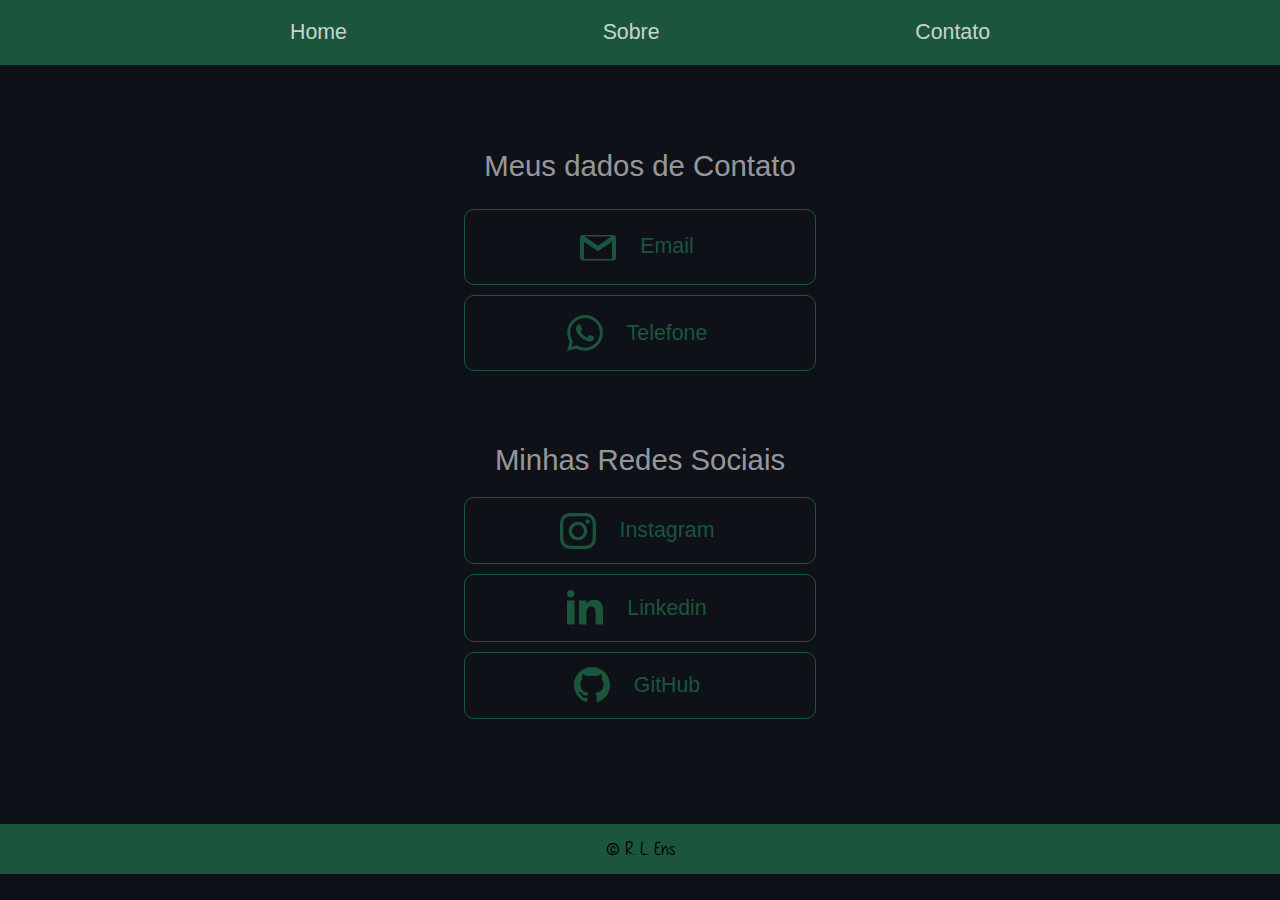
<file: contato.html>
<!DOCTYPE html>
<html lang="en">
<head>
    <meta charset="UTF-8">
    <meta name="viewport" content="width=device-width, initial-scale=1.0">
    <link rel="stylesheet" href="css/style-contato.css">
    <title>contato</title>
</head>
<body>
    <header>
        <div class="links">
            <a href="index.html">Home</a> <a href="sobre.html">Sobre</a> <a href="contato.html">Contato</a>
        </div>
    </header>

    <div class="divs">
        <h1>Meus dados de Contato</h1>
        <div class="contato">
            <div class="links-redes" id="email">
                <svg width="24" height="24" xmlns="http://www.w3.org/2000/svg" 
                fill-rule="evenodd" clip-rule="evenodd">
                <path d="M22.288 21h-20.576c-.945 0-1.712-.767
                -1.712-1.712v-13.576c0-.945.767-1.712 1.712
                -1.712h20.576c.945 0 1.712.767 1.712 1.712v13.576c0 
                .945-.767 1.712-1.712 1.712zm-10.288-6.086l-9.342
                -6.483-.02 11.569h18.684v-11.569l-9.322 6.483zm8.869
                -9.914h-17.789l8.92 6.229s6.252-4.406 8.869-6.229z"/></svg>
                Email
            </div>

            <div class="links-redes" id="telefone">
                <svg xmlns="http://www.w3.org/2000/svg" width="24" height="24" 
                viewBox="0 0 24 24"><path 
                d="M.057 24l1.687-6.163c-1.041-1.804-1.588-3.849-1.587-5.946.003
                -6.556 5.338-11.891 11.893-11.891 3.181.001 6.167 1.24 8.413 3.488 
                2.245 2.248 3.481 5.236 3.48 8.414-.003 6.557-5.338 11.892-11.893 
                11.892-1.99-.001-3.951-.5-5.688-1.448l-6.305 1.654zm6.597-3.807c1.676.995 
                3.276 1.591 5.392 1.592 5.448 0 9.886-4.434 9.889-9.885.002-5.462
                -4.415-9.89-9.881-9.892-5.452 0-9.887 4.434-9.889 9.884-.001 2.225.651 
                3.891 1.746 5.634l-.999 3.648 3.742-.981zm11.387-5.464c-.074-.124-.272
                -.198-.57-.347-.297-.149-1.758-.868-2.031-.967-.272-.099-.47-.149-.669.149
                -.198.297-.768.967-.941 1.165-.173.198-.347.223-.644.074-.297-.149
                -1.255-.462-2.39-1.475-.883-.788-1.48-1.761-1.653-2.059-.173-.297-.018
                -.458.13-.606.134-.133.297-.347.446-.521.151-.172.2-.296.3-.495.099-.198.05
                -.372-.025-.521-.075-.148-.669-1.611-.916-2.206-.242-.579-.487-.501-.669
                -.51l-.57-.01c-.198 0-.52.074-.792.372s-1.04 1.016-1.04 2.479 1.065 2.876 
                1.213 3.074c.149.198 2.095 3.2 5.076 4.487.709.306 1.263.489 1.694.626.712.226 
                1.36.194 1.872.118.571-.085 1.758-.719 2.006-1.413.248-.695.248-1.29.173-1.414z"/></svg>
                Telefone
            </div>
        </div>

        <br><br>

        <h1>Minhas Redes Sociais</h1>

            <div class="redes-sociais">
                <div class="links-redes" id="instagram">
                    <svg xmlns="http://www.w3.org/2000/svg" width="24" height="24" 
                    viewBox="0 0 24 24"><path 
                    d="M12 2.163c3.204 0 3.584.012 4.85.07 3.252.148 4.771 1.691 4.919 
                    4.919.058 1.265.069 1.645.069 4.849 0 3.205-.012 3.584-.069 4.849-.149 
                    3.225-1.664 4.771-4.919 4.919-1.266.058-1.644.07-4.85.07-3.204 0-3.584
                    -.012-4.849-.07-3.26-.149-4.771-1.699-4.919-4.92-.058-1.265-.07-1.644
                    -.07-4.849 0-3.204.013-3.583.07-4.849.149-3.227 1.664-4.771 4.919-4.919 
                    1.266-.057 1.645-.069 4.849-.069zm0-2.163c-3.259 0-3.667.014-4.947.072
                    -4.358.2-6.78 2.618-6.98 6.98-.059 1.281-.073 1.689-.073 4.948 0 3.259.014 
                    3.668.072 4.948.2 4.358 2.618 6.78 6.98 6.98 1.281.058 1.689.072 4.948.072 
                    3.259 0 3.668-.014 4.948-.072 4.354-.2 6.782-2.618 6.979-6.98.059
                    -1.28.073-1.689.073-4.948 0-3.259-.014-3.667-.072-4.947-.196-4.354-2.617
                    -6.78-6.979-6.98-1.281-.059-1.69-.073-4.949-.073zm0 5.838c-3.403 0-6.162 
                    2.759-6.162 6.162s2.759 6.163 6.162 6.163 6.162-2.759 6.162-6.163c0
                    -3.403-2.759-6.162-6.162-6.162zm0 10.162c-2.209 0-4-1.79-4-4 0-2.209 
                    1.791-4 4-4s4 1.791 4 4c0 2.21-1.791 4-4 4zm6.406-11.845c-.796 
                    0-1.441.645-1.441 1.44s.645 1.44 1.441 1.44c.795 0 1.439-.645 1.439
                    -1.44s-.644-1.44-1.439-1.44z"/></svg>
                    Instagram
                </div>

            
                <div class="links-redes" id="linkedin">
                    <svg xmlns="http://www.w3.org/2000/svg" width="24" height="24" 
                    viewBox="0 1 24 24"><path 
                    d="M4.98 3.5c0 1.381-1.11 2.5-2.48 2.5s-2.48-1.119-2.48-2.5c0-1.38 
                    1.11-2.5 2.48-2.5s2.48 1.12 2.48 2.5zm.02 4.5h-5v16h5v-16zm7.982 0h
                    -4.968v16h4.969v-8.399c0-4.67 6.029-5.052 6.029 0v8.399h4.988v-10.131c0
                    -7.88-8.922-7.593-11.018-3.714v-2.155z"/></svg>
                    Linkedin
                </div>


                <div class="links-redes" id="github">
                    <svg xmlns="http://www.w3.org/2000/svg" width="24" height="24" 
                    viewBox="0 0 24 24"><path 
                    d="M12 0c-6.626 0-12 5.373-12 12 0 5.302 3.438 9.8 8.207 11.387.599.111.793
                    -.261.793-.577v-2.234c-3.338.726-4.033-1.416-4.033-1.416-.546-1.387-1.333
                    -1.756-1.333-1.756-1.089-.745.083-.729.083-.729 1.205.084 1.839 1.237 1.839 
                    1.237 1.07 1.834 2.807 1.304 3.492.997.107-.775.418-1.305.762-1.604-2.665
                    -.305-5.467-1.334-5.467-5.931 0-1.311.469-2.381 1.236-3.221-.124-.303-.535
                    -1.524.117-3.176 0 0 1.008-.322 3.301 1.23.957-.266 1.983-.399 3.003-.404 
                    1.02.005 2.047.138 3.006.404 2.291-1.552 3.297-1.23 3.297-1.23.653 1.653.242 
                    2.874.118 3.176.77.84 1.235 1.911 1.235 3.221 0 4.609-2.807 5.624-5.479 
                    5.921.43.372.823 1.102.823 2.222v3.293c0 .319.192.694.801.576 4.765-1.589 
                    8.199-6.086 8.199-11.386 0-6.627-5.373-12-12-12z"/></svg>
                    GitHub
                </div>
        </div>
    </div>

    <footer>
        <p class="assinatura">&copy; R. L. Ens</p>
    </footer>

    <script src="js/script-contato.js"></script>
</body>
</html>
</file>
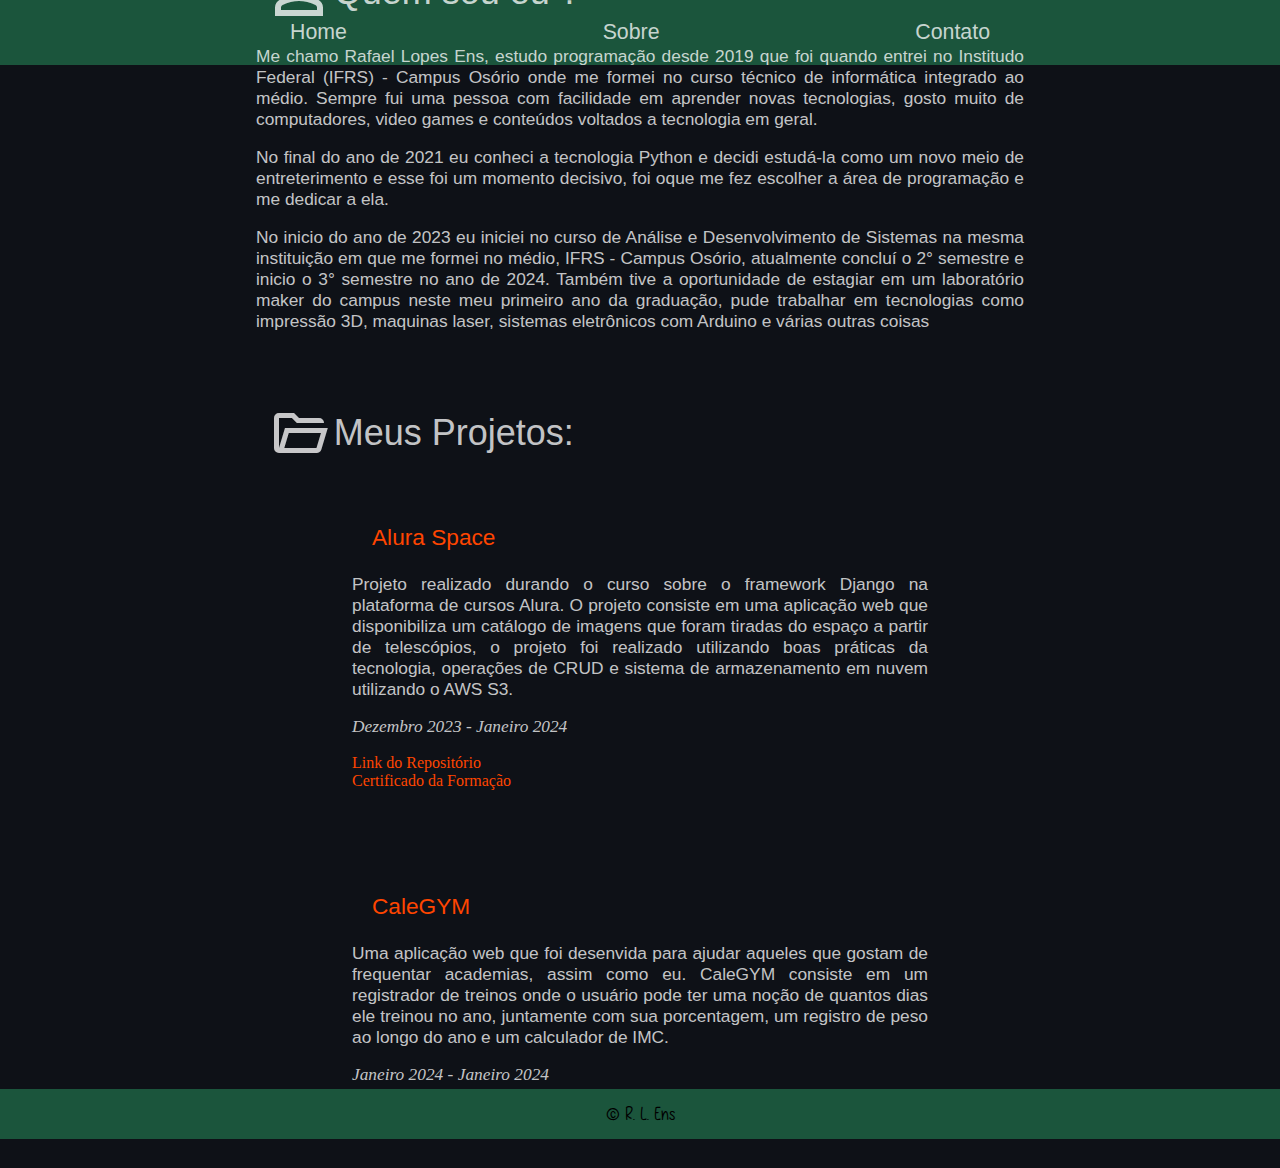
<file: sobre.html>
<!DOCTYPE html>
<html lang="en">
<head>
    <meta charset="UTF-8">
    <meta name="viewport" content="width=device-width, initial-scale=1.0">
    <link rel="stylesheet" href="css/style-sobre.css">
    <link rel="stylesheet" href="https://fonts.googleapis.com/css2?family=Material+Symbols+Outlined:opsz,wght,FILL,GRAD@48,200,0,-25" />
    <title>Sobre</title>
</head>
<body>
    <header>
        <div class="links">
            <a href="index.html">Home</a> <a href="sobre.html">Sobre</a> <a href="contato.html">Contato</a>
        </div>
    </header>

    <div class="conteudo">
        <h1><span class="material-symbols-outlined">person</span>Quem sou eu ?</h1>
        <div class="sobre-mim">
            <p>Me chamo Rafael Lopes Ens, estudo programação desde 2019 que foi quando entrei
            no Institudo Federal (IFRS) - Campus Osório onde me formei no curso técnico de
            informática integrado ao médio. Sempre fui uma pessoa com facilidade em aprender
            novas tecnologias, gosto muito de computadores, video games e conteúdos voltados 
            a tecnologia em geral. 
            </p>
            <p>
            No final do ano de 2021 eu conheci a tecnologia Python e decidi estudá-la
            como um novo meio de entreterimento e esse foi um momento decisivo, foi oque me fez
            escolher a área de programação e me dedicar a ela.
            </p>  
            <p>
            No inicio do ano de 2023 eu iniciei no curso de Análise e Desenvolvimento de Sistemas
            na mesma instituição em que me formei no médio, IFRS - Campus Osório, atualmente concluí
            o 2° semestre e inicio o 3° semestre no ano de 2024. Também tive a oportunidade de estagiar
            em um laboratório maker do campus neste meu primeiro ano da graduação, pude trabalhar em tecnologias
            como impressão 3D, maquinas laser, sistemas eletrônicos com Arduino e várias outras coisas
            </p>
        </div>

        <h1><span class="material-symbols-outlined" id="icon-pasta">folder_open</span>Meus Projetos:</h1>
        <div class="bloco">
            <h3 class="titulo">Alura Space</h3>
            <p class="texto">
            Projeto realizado durando o curso sobre o framework Django na plataforma de cursos Alura.
            O projeto consiste em uma aplicação web que disponibiliza um catálogo de imagens que foram 
            tiradas do espaço a partir de telescópios, o projeto foi realizado utilizando boas práticas
            da tecnologia, operações de CRUD e sistema de armazenamento em nuvem utilizando o AWS S3.
            <p class="periodo">Dezembro 2023 - Janeiro 2024</p>
            <a href="https://github.com/rafakimanja/Alura-Space">Link do Repositório</a><br>
            <a href="https://cursos.alura.com.br/degree/certificate/83de0e1e-f77e-4163-b406-6b3bbf309d02?lang=pt_BR">Certificado da Formação</a>
            </p>
        </div>

        <div class="bloco">
            <h3 class="titulo">CaleGYM</h3>
            <p class="texto">
            Uma aplicação web que foi desenvida para ajudar aqueles que gostam de frequentar academias,
            assim como eu. CaleGYM consiste em um registrador de treinos onde o usuário pode ter uma 
            noção de quantos dias ele treinou no ano, juntamente com sua porcentagem, um registro de peso
            ao longo do ano e um calculador de IMC.
            <p class="periodo">Janeiro 2024 - Janeiro 2024</p>
            <a href="https://github.com/rafakimanja/CaleGYM">Link do Repositório</a><br>
            </p>
        </div>
    </div>

    <footer>
        <p class="assinatura">&copy; R. L. Ens</p>
    </footer>
</body>
</html>
</file>
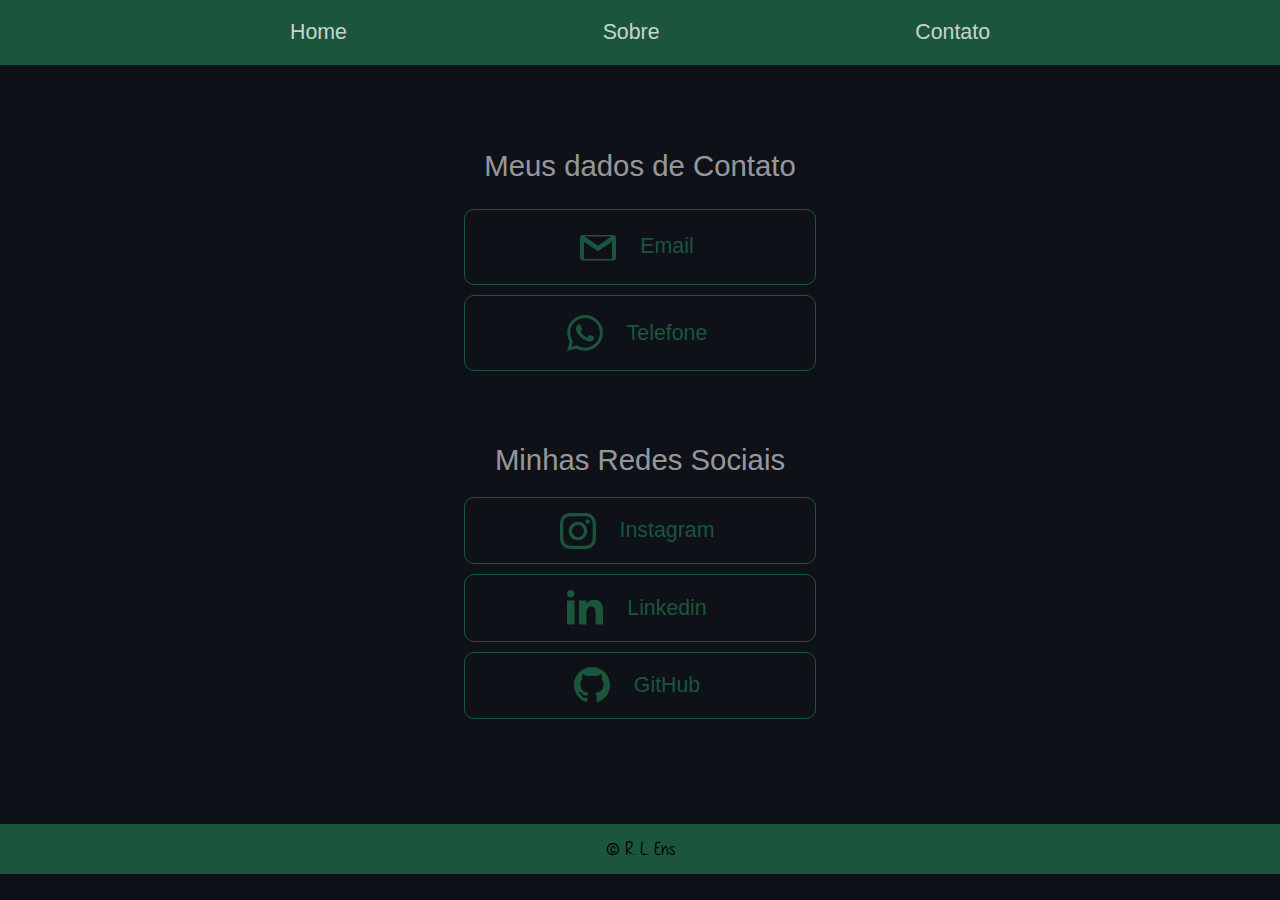
<file: html/contato.html>
<!DOCTYPE html>
<html lang="en">
<head>
    <meta charset="UTF-8">
    <meta name="viewport" content="width=device-width, initial-scale=1.0">
    <link rel="stylesheet" href="../css/style-contato.css">
    <title>contato</title>
</head>
<body>
    <header>
        <div class="links">
            <a href="../html/index.html">Home</a> <a href="../html/sobre.html">Sobre</a> <a href="../html/contato.html">Contato</a>
        </div>
    </header>

    <div class="divs">
        <h1>Meus dados de Contato</h1>
        <div class="contato">
            <div class="links-redes" id="email">
                <svg width="24" height="24" xmlns="http://www.w3.org/2000/svg" 
                fill-rule="evenodd" clip-rule="evenodd">
                <path d="M22.288 21h-20.576c-.945 0-1.712-.767
                -1.712-1.712v-13.576c0-.945.767-1.712 1.712
                -1.712h20.576c.945 0 1.712.767 1.712 1.712v13.576c0 
                .945-.767 1.712-1.712 1.712zm-10.288-6.086l-9.342
                -6.483-.02 11.569h18.684v-11.569l-9.322 6.483zm8.869
                -9.914h-17.789l8.92 6.229s6.252-4.406 8.869-6.229z"/></svg>
                Email
            </div>

            <div class="links-redes" id="telefone">
                <svg xmlns="http://www.w3.org/2000/svg" width="24" height="24" 
                viewBox="0 0 24 24"><path 
                d="M.057 24l1.687-6.163c-1.041-1.804-1.588-3.849-1.587-5.946.003
                -6.556 5.338-11.891 11.893-11.891 3.181.001 6.167 1.24 8.413 3.488 
                2.245 2.248 3.481 5.236 3.48 8.414-.003 6.557-5.338 11.892-11.893 
                11.892-1.99-.001-3.951-.5-5.688-1.448l-6.305 1.654zm6.597-3.807c1.676.995 
                3.276 1.591 5.392 1.592 5.448 0 9.886-4.434 9.889-9.885.002-5.462
                -4.415-9.89-9.881-9.892-5.452 0-9.887 4.434-9.889 9.884-.001 2.225.651 
                3.891 1.746 5.634l-.999 3.648 3.742-.981zm11.387-5.464c-.074-.124-.272
                -.198-.57-.347-.297-.149-1.758-.868-2.031-.967-.272-.099-.47-.149-.669.149
                -.198.297-.768.967-.941 1.165-.173.198-.347.223-.644.074-.297-.149
                -1.255-.462-2.39-1.475-.883-.788-1.48-1.761-1.653-2.059-.173-.297-.018
                -.458.13-.606.134-.133.297-.347.446-.521.151-.172.2-.296.3-.495.099-.198.05
                -.372-.025-.521-.075-.148-.669-1.611-.916-2.206-.242-.579-.487-.501-.669
                -.51l-.57-.01c-.198 0-.52.074-.792.372s-1.04 1.016-1.04 2.479 1.065 2.876 
                1.213 3.074c.149.198 2.095 3.2 5.076 4.487.709.306 1.263.489 1.694.626.712.226 
                1.36.194 1.872.118.571-.085 1.758-.719 2.006-1.413.248-.695.248-1.29.173-1.414z"/></svg>
                Telefone
            </div>
        </div>

        <br><br>

        <h1>Minhas Redes Sociais</h1>

            <div class="redes-sociais">
                <div class="links-redes" id="instagram">
                    <svg xmlns="http://www.w3.org/2000/svg" width="24" height="24" 
                    viewBox="0 0 24 24"><path 
                    d="M12 2.163c3.204 0 3.584.012 4.85.07 3.252.148 4.771 1.691 4.919 
                    4.919.058 1.265.069 1.645.069 4.849 0 3.205-.012 3.584-.069 4.849-.149 
                    3.225-1.664 4.771-4.919 4.919-1.266.058-1.644.07-4.85.07-3.204 0-3.584
                    -.012-4.849-.07-3.26-.149-4.771-1.699-4.919-4.92-.058-1.265-.07-1.644
                    -.07-4.849 0-3.204.013-3.583.07-4.849.149-3.227 1.664-4.771 4.919-4.919 
                    1.266-.057 1.645-.069 4.849-.069zm0-2.163c-3.259 0-3.667.014-4.947.072
                    -4.358.2-6.78 2.618-6.98 6.98-.059 1.281-.073 1.689-.073 4.948 0 3.259.014 
                    3.668.072 4.948.2 4.358 2.618 6.78 6.98 6.98 1.281.058 1.689.072 4.948.072 
                    3.259 0 3.668-.014 4.948-.072 4.354-.2 6.782-2.618 6.979-6.98.059
                    -1.28.073-1.689.073-4.948 0-3.259-.014-3.667-.072-4.947-.196-4.354-2.617
                    -6.78-6.979-6.98-1.281-.059-1.69-.073-4.949-.073zm0 5.838c-3.403 0-6.162 
                    2.759-6.162 6.162s2.759 6.163 6.162 6.163 6.162-2.759 6.162-6.163c0
                    -3.403-2.759-6.162-6.162-6.162zm0 10.162c-2.209 0-4-1.79-4-4 0-2.209 
                    1.791-4 4-4s4 1.791 4 4c0 2.21-1.791 4-4 4zm6.406-11.845c-.796 
                    0-1.441.645-1.441 1.44s.645 1.44 1.441 1.44c.795 0 1.439-.645 1.439
                    -1.44s-.644-1.44-1.439-1.44z"/></svg>
                    Instagram
                </div>

            
                <div class="links-redes" id="linkedin">
                    <svg xmlns="http://www.w3.org/2000/svg" width="24" height="24" 
                    viewBox="0 1 24 24"><path 
                    d="M4.98 3.5c0 1.381-1.11 2.5-2.48 2.5s-2.48-1.119-2.48-2.5c0-1.38 
                    1.11-2.5 2.48-2.5s2.48 1.12 2.48 2.5zm.02 4.5h-5v16h5v-16zm7.982 0h
                    -4.968v16h4.969v-8.399c0-4.67 6.029-5.052 6.029 0v8.399h4.988v-10.131c0
                    -7.88-8.922-7.593-11.018-3.714v-2.155z"/></svg>
                    Linkedin
                </div>


                <div class="links-redes" id="github">
                    <svg xmlns="http://www.w3.org/2000/svg" width="24" height="24" 
                    viewBox="0 0 24 24"><path 
                    d="M12 0c-6.626 0-12 5.373-12 12 0 5.302 3.438 9.8 8.207 11.387.599.111.793
                    -.261.793-.577v-2.234c-3.338.726-4.033-1.416-4.033-1.416-.546-1.387-1.333
                    -1.756-1.333-1.756-1.089-.745.083-.729.083-.729 1.205.084 1.839 1.237 1.839 
                    1.237 1.07 1.834 2.807 1.304 3.492.997.107-.775.418-1.305.762-1.604-2.665
                    -.305-5.467-1.334-5.467-5.931 0-1.311.469-2.381 1.236-3.221-.124-.303-.535
                    -1.524.117-3.176 0 0 1.008-.322 3.301 1.23.957-.266 1.983-.399 3.003-.404 
                    1.02.005 2.047.138 3.006.404 2.291-1.552 3.297-1.23 3.297-1.23.653 1.653.242 
                    2.874.118 3.176.77.84 1.235 1.911 1.235 3.221 0 4.609-2.807 5.624-5.479 
                    5.921.43.372.823 1.102.823 2.222v3.293c0 .319.192.694.801.576 4.765-1.589 
                    8.199-6.086 8.199-11.386 0-6.627-5.373-12-12-12z"/></svg>
                    GitHub
                </div>
        </div>
    </div>

    <footer>
        <p class="assinatura">&copy; R. L. Ens</p>
    </footer>

    <script src="../js/script-contato.js"></script>
</body>
</html>
</file>
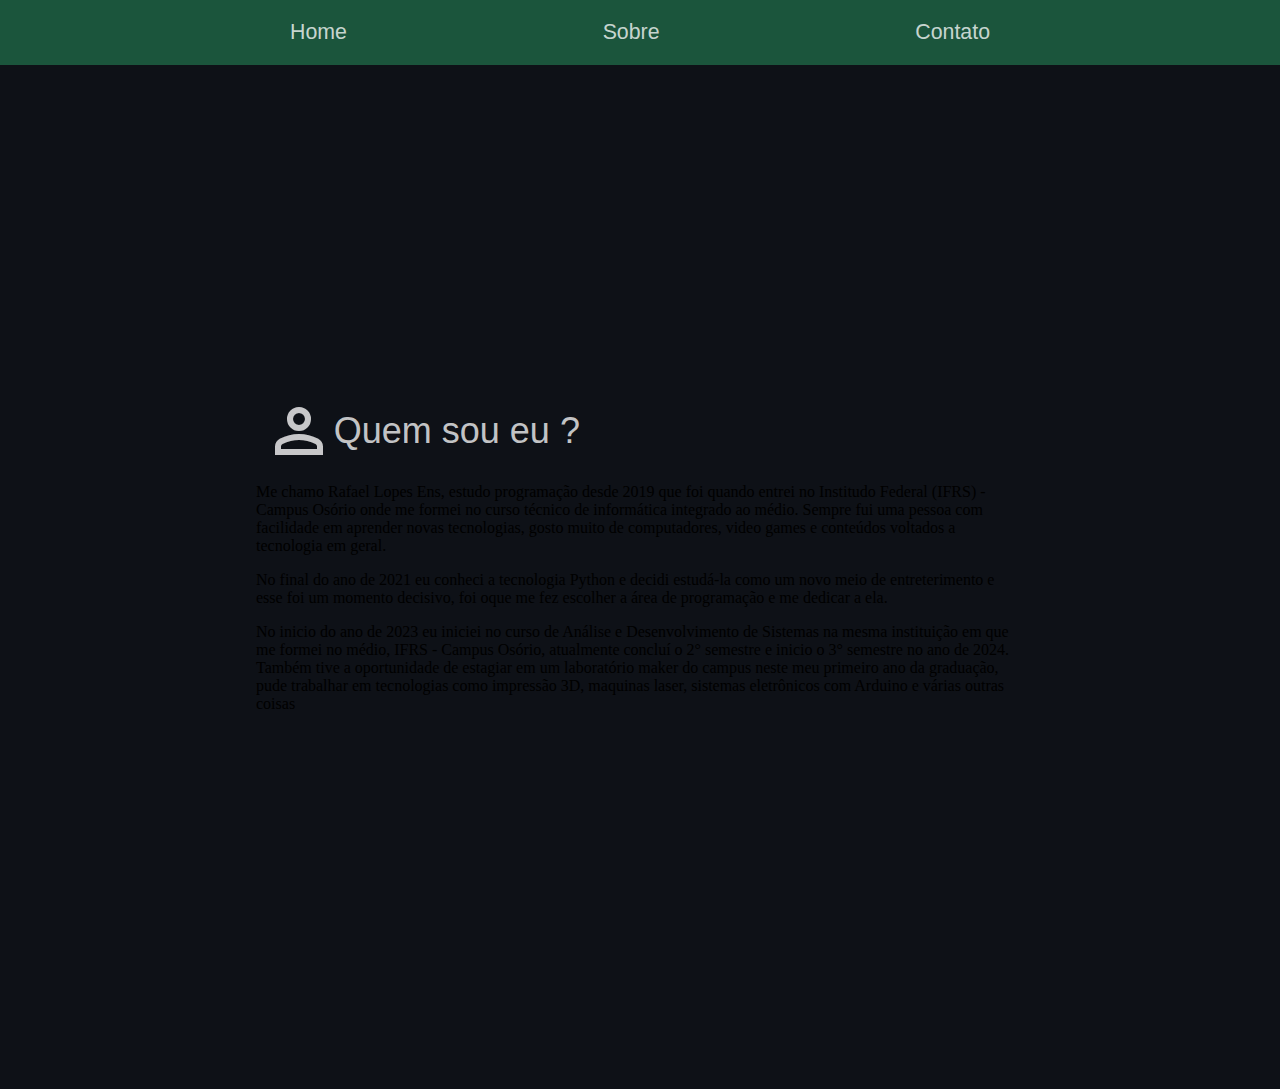
<file: html/sobre.html>
<!DOCTYPE html>
<html lang="en">
<head>
    <meta charset="UTF-8">
    <meta name="viewport" content="width=device-width, initial-scale=1.0">
    <link rel="stylesheet" href="../css/style-sobre.css">
    <link rel="stylesheet" href="https://fonts.googleapis.com/css2?family=Material+Symbols+Outlined:opsz,wght,FILL,GRAD@48,200,0,-25" />
    <title>Sobre</title>
</head>
<body>
    <header>
        <div class="links">
            <a href="../html/index.html">Home</a> <a href="../html/">Sobre</a> <a href="../html/contato.html">Contato</a>
        </div>
    </header>

    <div class="conteudo">
        <h1><span class="material-symbols-outlined">person</span>Quem sou eu ?</h1>
        <div class="sobre">
            <p>Me chamo Rafael Lopes Ens, estudo programação desde 2019 que foi quando entrei
            no Institudo Federal (IFRS) - Campus Osório onde me formei no curso técnico de
            informática integrado ao médio. Sempre fui uma pessoa com facilidade em aprender
            novas tecnologias, gosto muito de computadores, video games e conteúdos voltados 
            a tecnologia em geral. 
            </p>
            <p>
            No final do ano de 2021 eu conheci a tecnologia Python e decidi estudá-la
            como um novo meio de entreterimento e esse foi um momento decisivo, foi oque me fez
            escolher a área de programação e me dedicar a ela.
            </p>  
            <p>
            No inicio do ano de 2023 eu iniciei no curso de Análise e Desenvolvimento de Sistemas
            na mesma instituição em que me formei no médio, IFRS - Campus Osório, atualmente concluí
            o 2° semestre e inicio o 3° semestre no ano de 2024. Também tive a oportunidade de estagiar
            em um laboratório maker do campus neste meu primeiro ano da graduação, pude trabalhar em tecnologias
            como impressão 3D, maquinas laser, sistemas eletrônicos com Arduino e várias outras coisas
            </p>
        </div>
    </div>

</body>
</html>
</file>
<file: css/style-contato.css>
@font-face {
    font-family: Autography;
    src: url(../font/Productive\ Day.otf);
}

body{
    margin: 0;
    display: flex;
    flex-direction: column;
    justify-content: center;
    align-items: center; 
    background-color: #0E1117;
}


/*Cabeçalho*/
header{
    height: 65px;
    width: 100%;
    align-items: center;
    justify-content: center;
    display: flex;
    top: 0;
    background-color: #1b553c;
}

.links{
    width: 700px;
    display: flex;
    justify-content: space-between;
}

header a{
    font: normal 16pt Arial;
    color: rgba(255, 255, 255, 0.767);
    text-decoration: none;
}




/*Conteudo*/
.divs{
    width: 700px;
    height: 600px;
    display: flex;
    justify-content: center;
    flex-direction: column;
    margin-top: 5%;
    margin-bottom: 7.4%;
}

.divs h1{
    color: rgba(255, 255, 255, 0.589);
    font: normal 22pt Arial;
    text-align: center;
}

.contato{
    display: flex;
    height: 200px;
    align-items: center;
    justify-content: center;
    flex-direction: column;
}

.redes-sociais{
    display: flex;
    height: 250px;
    align-items: center;
    justify-content: center;
    flex-direction: column;
}

.links-redes{
    height: 40%;
    width: 50%;
    display: flex;
    justify-content: center;
    align-items: center;
    margin-bottom: 10px;
    border: 1.5px;
    border-style: solid;
    border-radius: 10px;
    font: normal 16pt Arial;
    color:#1b553c;
    cursor: pointer;
    transition: ease 0.3s;
} 

svg{
    margin-right: 30px;
    fill:#1b553c;
    scale: 150%;
    transition: ease 0.3s;
}

.links-redes:hover{
    background-color: #1b553c;
    color: rgba(255, 255, 255, 0.589);
    border-style: none;
}

.links-redes:hover svg{
    fill: rgba(255, 255, 255, 0.589);
}

/*Rodapé*/
footer{
    display: flex;
    align-items: center;
    justify-content: center;
    flex-direction: column;
    width: 100%;
    height: 50px;
    bottom: 0;
    background-color: #1b553c;
}

.assinatura{
    font-family: Autography;
    font-size: 14pt;
    text-decoration:bold ;
    width: 100%;
    display: flex;
    justify-content: center;
}

@media only screen and (min-width: 320px) and (max-width: 480px){

    .links{
        width: 250px;
    }

    header a{
        font-size: 17px;
    }

    .divs{
        margin-top: 15%;
        margin-bottom: 35%;
        width: 100%;
    }

    .divs h1{
        font-size: 18pt;
    }

    .links-redes{
        width: 80%;
    }
}
</file>
<file: css/style-sobre.css>
@font-face {
    font-family: Autography;
    src: url(../font/Productive\ Day.otf);
}


body{
    margin: 0;
    display: flex;
    flex-direction: column;
    justify-content: center;
    align-items: center; 
    background-color: #0E1117;
}

/*Cabeçalho*/
header{
    height: 65px;
    width: 100%;
    align-items: center;
    justify-content: center;
    display: flex;
    top: 0;
    background-color: #1b553c;
}

.links{
    width: 700px;
    display: flex;
    justify-content: space-between;
}

header a{
    font: normal 16pt Arial;
    color: rgba(255, 255, 255, 0.767);
    text-decoration: none;
}


/*conteudo*/
.conteudo{
    margin-top: 17%;
    margin-bottom: 20%;
    display: flex;
    justify-content: center;
    align-items: center;
    flex-direction: column;
    width: 60%;
    height: 550px;
}

.conteudo h1{
    width: 100%;
    margin-bottom: 2%;
    color: rgba(255, 255, 255, 0.767);
    font: normal 27pt Arial;
}

.sobre-mim{
    color: rgba(255, 255, 255, 0.767);
    font-family: Arial, Helvetica, sans-serif;
    font-size: 13pt;
    text-align: justify;
    margin-bottom: 5%;
}

.material-symbols-outlined{
    color: rgba(255, 255, 255, 0.767);
    scale: 300%;
    margin-left: 4%;
    margin-right: 3%;
}

.material-symbols-outlined#icon-pasta{
    scale: 250%;
}

.bloco{
    padding: 2em 6em 2em 6em;
}

.titulo{
    font: normal 17pt Arial;
    margin-left: 20px;
    color: orangered;
}

.texto{
    color: rgba(255, 255, 255, 0.767);
    font-family: Arial, Helvetica, sans-serif;
    font-size: 13pt;
    text-align: justify;
}

.periodo{
    font-style: italic;
    color: rgba(255, 255, 255, 0.767);
    font-size: 13pt;
}

.bloco a:link{
    text-decoration: none;
    color: orangered;
}

.bloco a:hover{
    text-decoration: underline;
}

.bloco a:visited{
    text-decoration: none;
    color: orangered;
}

/*Rodapé*/

footer{
    display: flex;
    align-items: center;
    justify-content: center;
    flex-direction: column;
    width: 100%;
    height: 50px;
    bottom: 0;
    background-color: #1b553c;
}

.assinatura{
    font-family: Autography;
    font-size: 14pt;
    text-decoration:bold ;
    width: 100%;
    display: flex;
    justify-content: center;
}

@media only screen and (max-width: 960px){

    .links{
        width: 600px;
    }

    .conteudo{
        height: 100%;
        margin-top: 10%;
        margin-bottom: 15%;
    }

    .texto{
        display: flex;
        flex-direction: column;
        margin-bottom: 5%;
    }

    .material-symbols-outlined{
        margin-right: 5%;
    }

    .bloco{
        padding: 1em 2em 1em 2em;
    }
}

@media only screen and (min-width: 320px) and (max-width: 480px){

    .links{
        width: 250px;
    }

    header a{
        font-size: 17px;
    }

   .conteudo{
    width: 90%;
    height: 100%;
    margin-top: 15%;
   }

   .conteudo span{
    scale: 200%;
   }

   .material-symbols-outlined#icon-pasta{
    scale: 150%;
}

   .conteudo h1{
    font-size: 18pt;
   }

   .texto{
    display: flex;
    flex-direction: column;
    padding: 0em 3em 1em 3em;
   }

   .texto p{
    font-size: medium;
    text-align:left;
   }

   .bloco{
    padding: 0em 0em 0em 0em;
   }
}
</file>
